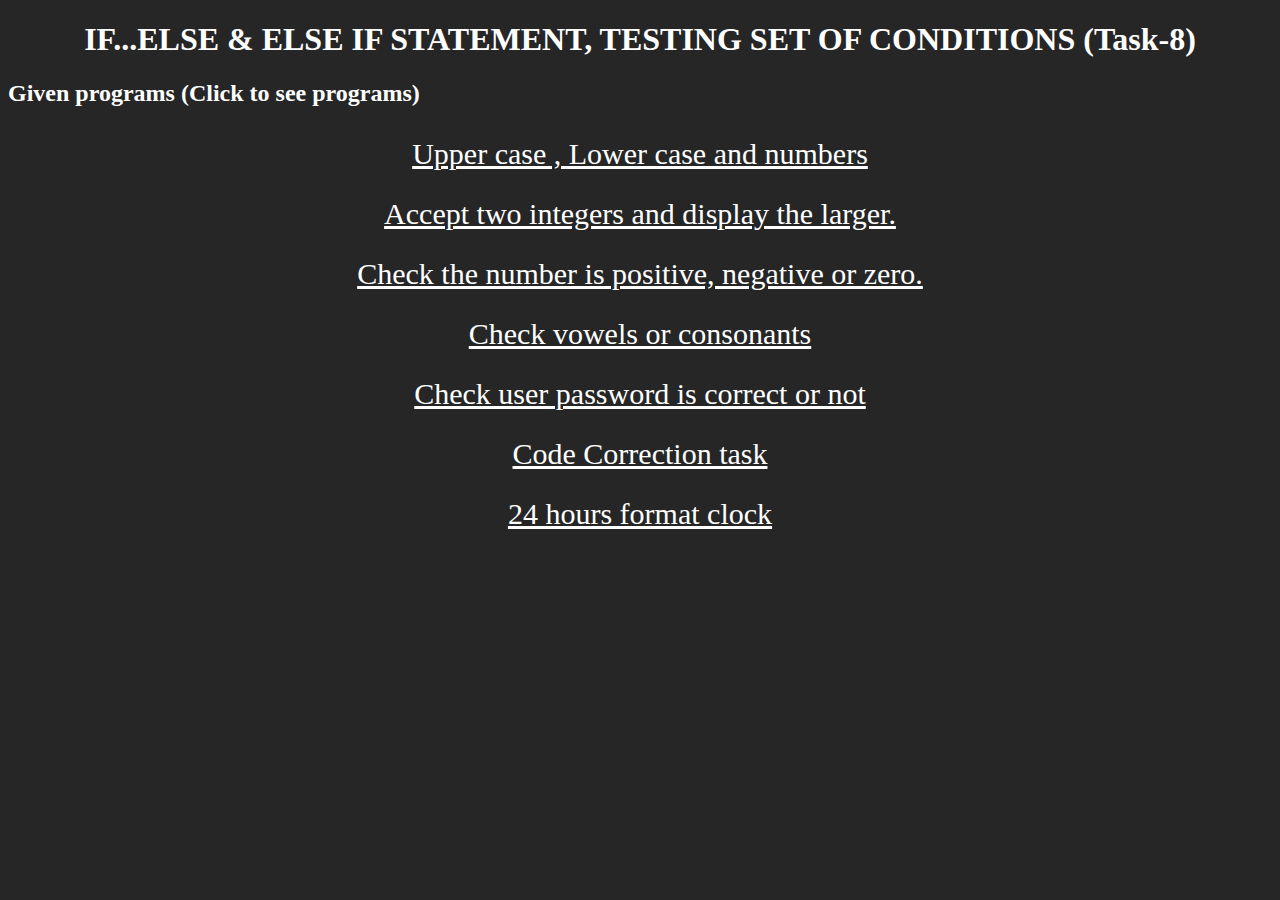
<file: index.html>
<!DOCTYPE html>
<html lang="en">
<head>
    <meta charset="UTF-8">
    <meta name="viewport" content="width=device-width, initial-scale=1.0">
    <title>Task 8</title>
    <style>
        body{
            background-color: #262626;

        }
        h1{
            text-align: center;
            color: #fff;
        }
        h2{
            color: #fff;
        }
        p a {
            font-size: 30px;
            color: #fff;
        }
        a:hover{
            color: burlywood;
        }
        .para{
            text-align: center;
            padding-top: 10px;
        }
    </style>
</head>
<body>
    <h1>IF...ELSE & ELSE IF STATEMENT,
        TESTING SET OF CONDITIONS (Task-8)
    </h1>
    <h2>Given programs (Click to see programs)</h2>
    <p class="para">
        <a href="assignments/assignment1.html" target="_blank">Upper case , Lower case and numbers</a>
    </p>

    <p class="para">
        <a href="assignments/task-2.html" target="_blank">Accept two integers and
            display the larger.</a>
    </p>
    <p class="para">
        <a href="assignments/task-3.html" target="_blank">Check the number is positive, negative or zero.</a>
    </p>
    <p class="para">
        <a href="assignments/task-4.html" target="_blank">Check vowels or consonants</a>
    </p>
    <p class="para">
        <a href="assignments/task-5.html" target="_blank">Check user password is correct or not</a>
    </p>
    <p class="para">
        <a href="assignments/task-6.html" target="_blank">Code Correction task</a>
    </p>
    <p class="para">
        <a href="assignments/task-7.html" target="_blank">24 hours format clock</a>
    </p>
    


</body>
</html>
</file>
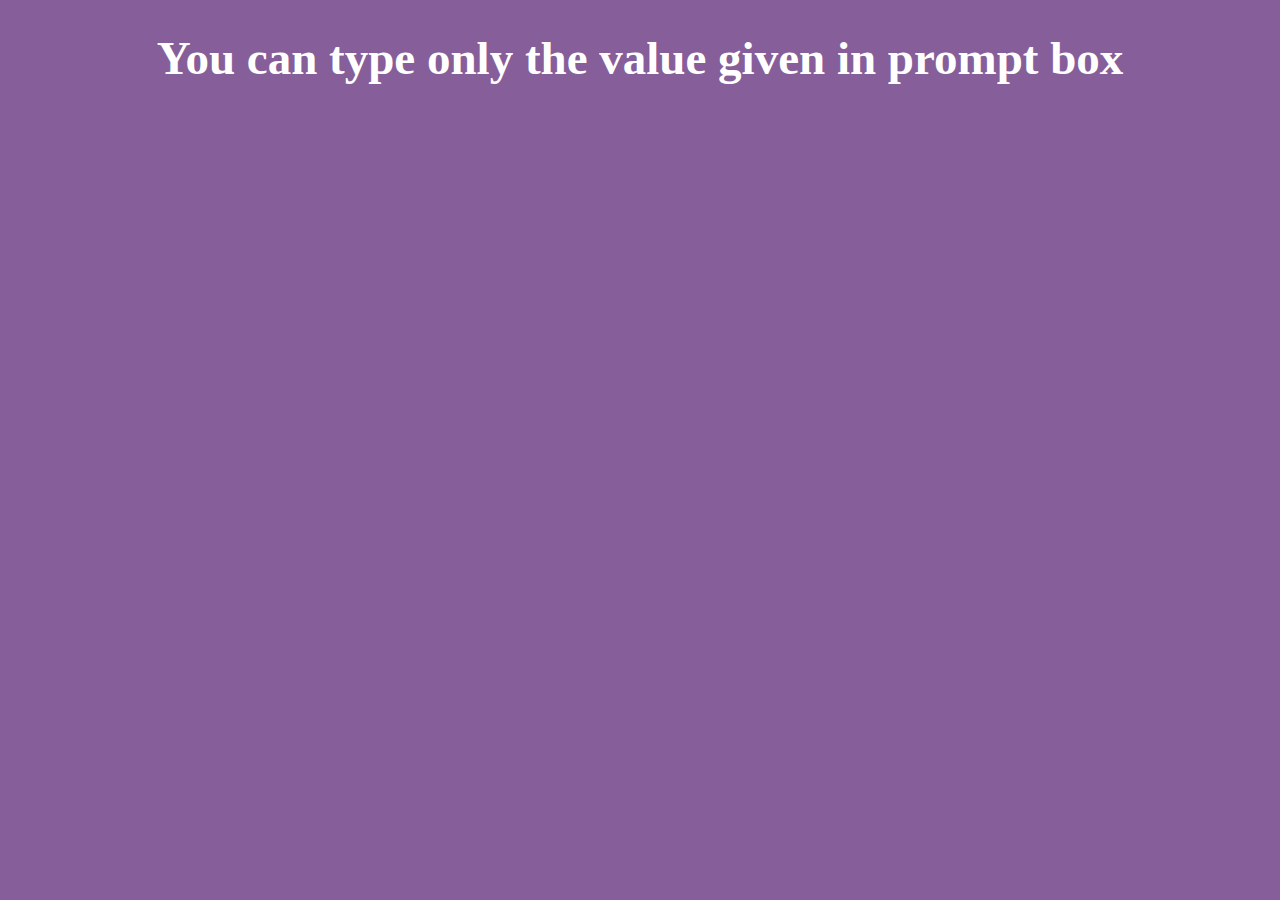
<file: assignments/assignment1.html>
<!DOCTYPE html>
<html lang="en">

<head>
    <meta charset="UTF-8">
    <meta name="viewport" content="width=device-width, initial-scale=1.0">
    <title>Program 1 </title>
    <link rel="stylesheet" href="../css/style.css">

</head>

<body>

    <script>
        alert("Program to check weather user Input is upper case letter , lower case letter or a number");
        var userInput = prompt('Enter (hello) to check weather it is upper case , lower case \n Note: (You can write numbers from 1 till 5) ', 'HELLO , hello or number');


        if (userInput == 'hello') {
            document.write(`<h1 class ="q">${userInput} has lower case letters</h1>`);
        }
        else if (userInput == 'HELLO') {
            document.write(`<h1 class ="q">${userInput} has upper case letters`);
        }
        else if (userInput == 1){
            document.write(`<h1 class ="q">${userInput} is a number`);

        }
        else if (userInput == 2){
            document.write(`<h1 class ="q">${userInput} is a number`);

        }
        else if (userInput == 3){
            document.write(`<h1 class ="q">${userInput} is a number`);

        }
        else if (userInput == 4){
            document.write(`<h1 class ="q">${userInput} is a number`);

        }
        else if (userInput == 5){
            document.write(`<h1 class ="q">${userInput} is a number`);

        }
        
        else {
            document.write(`<h1 class ="q">You can type only the value given in prompt box`);
        }


    </script>
</body>

</html>
</file>
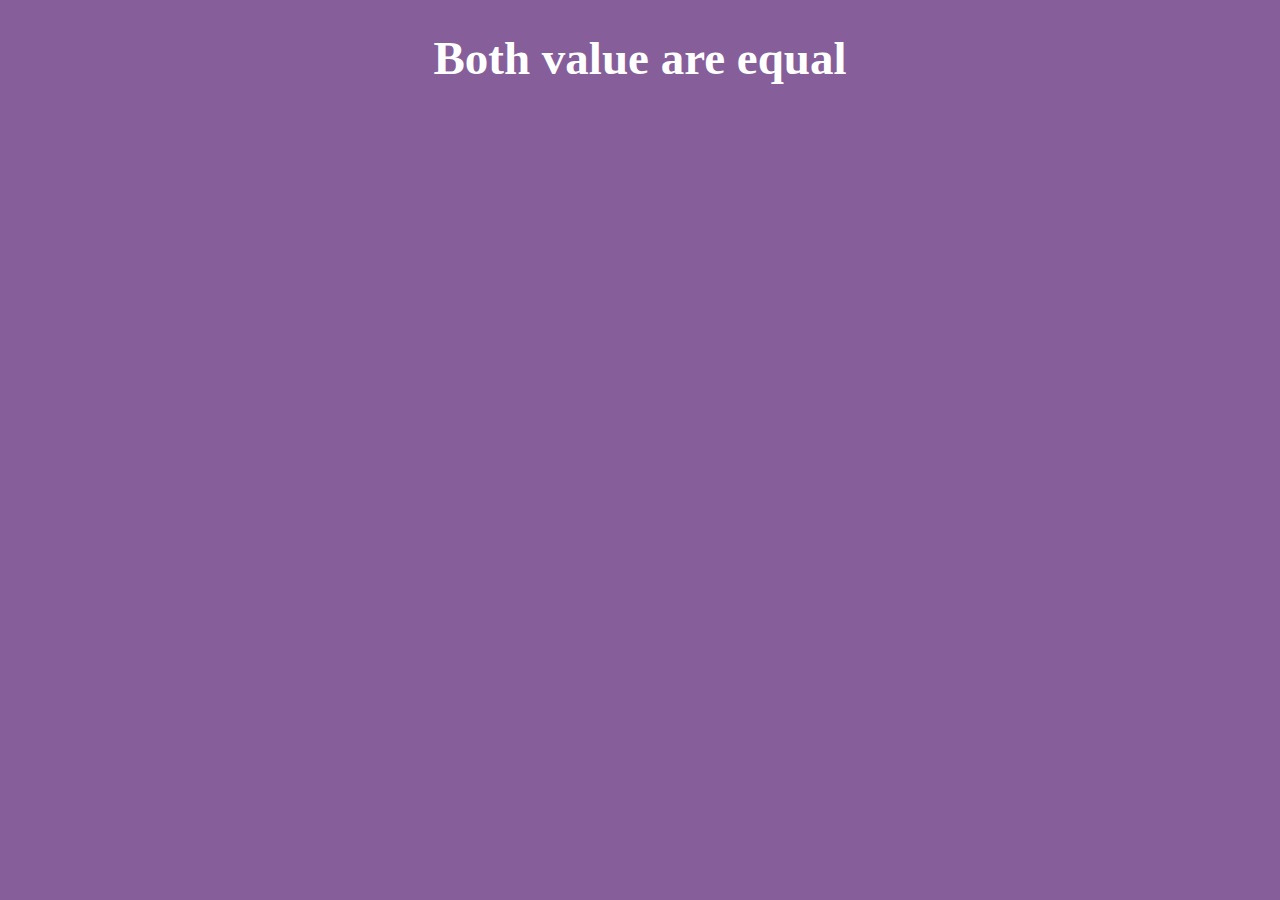
<file: assignments/task-2.html>
<!DOCTYPE html>
<html lang="en">
<head>
    <meta charset="UTF-8">
    <meta name="viewport" content="width=device-width, initial-scale=1.0">
    <title>Assignment - 2 </title>
    <link rel="stylesheet" href="../css/style.css">
</head>
<body>
    
    <script>
        alert('Write a JavaScript program that accept two integers and display the larger. Also show if the two integers are equal.')
        var firstNumber = +prompt('Enter First number');
        var secondNumber = + prompt('Enter Second number');

        if(firstNumber > secondNumber){
            document.write(`<h1 class ="q">First number ${firstNumber} has larger value than second number ${secondNumber}</h1>`);

        }
        else if(secondNumber > firstNumber){
            document.write(`<h1 class ="q">Second number ${secondNumber} has larger value than first number ${firstNumber}</h1>`);
        }
        else{
            document.write(`<h1 class ="q">Both value are equal</h1>`);


        }
    </script>
</body>
</html>
</file>
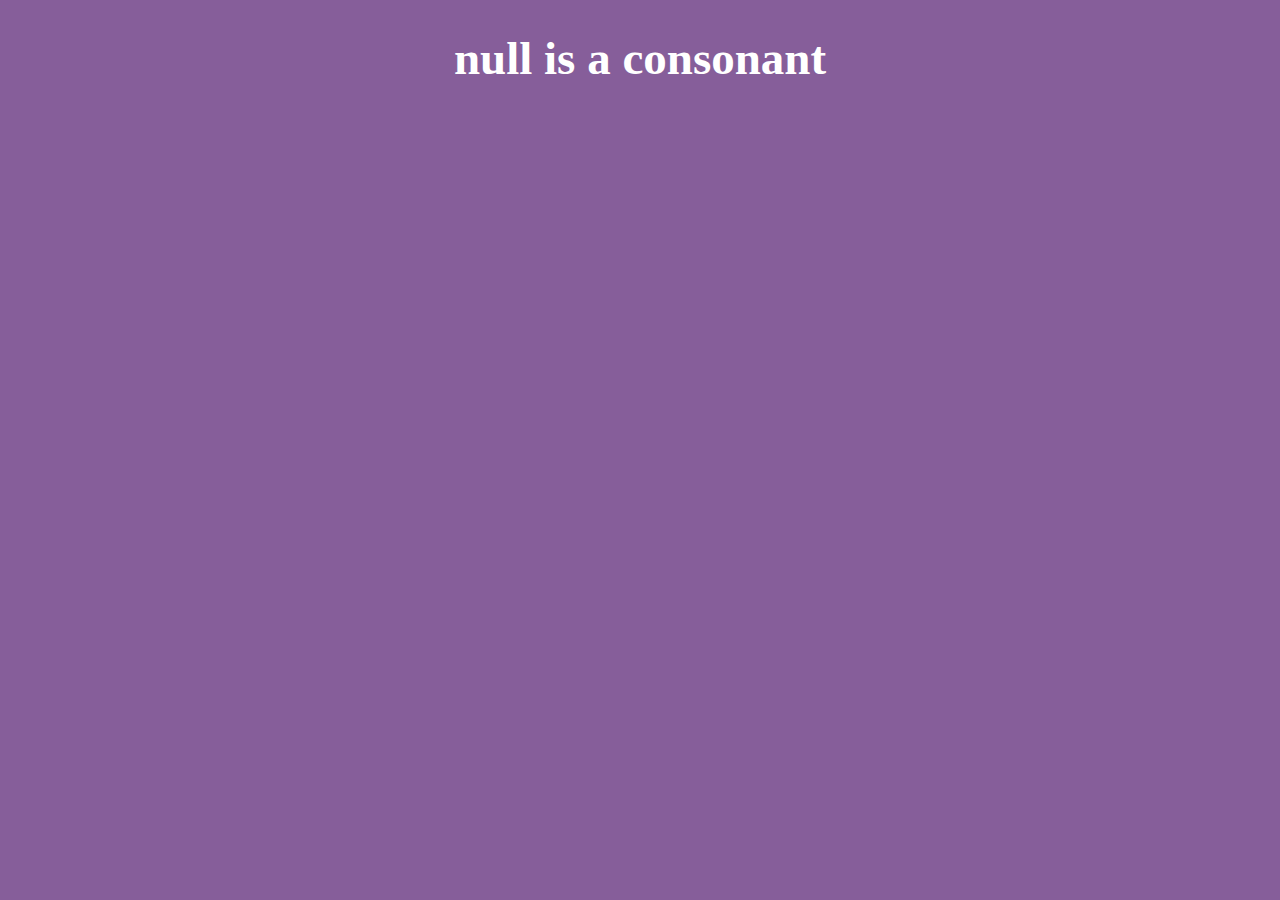
<file: assignments/task-4.html>
<!DOCTYPE html>
<html lang="en">
<head>
    <meta charset="UTF-8">
    <meta name="viewport" content="width=device-width, initial-scale=1.0">
    <title>Assigment - 4</title>
    <link rel="stylesheet" href="../css/style.css">
</head>
<body>
    
    <script>
        alert("Check if the user character is a vowel or consonants");
        var userCharacter = prompt('Check vowels & consonants here');
        if(userCharacter === 'a'){
        document.write(`<h1 class ="q">${userCharacter} is a vowel</h1>`);

        }
        else if(userCharacter === 'e'){
        document.write(`<h1 class ="q">${userCharacter} is a vowel</h1>`);

        }
        else if(userCharacter === 'i'){
        document.write(`<h1 class ="q">${userCharacter} is a vowel</h1>`);

        }
        else if(userCharacter === 'o'){
        document.write(`<h1 class ="q">${userCharacter} is a vowel</h1>`);

        }
        else if(userCharacter === 'u'){
        document.write(`<h1 class ="q">${userCharacter} is a vowel</h1>`);

        }
        else{
        document.write(`<h1 class ="q">${userCharacter} is a consonant</h1>`);

        }

    </script>
</body>
</html>
</file>
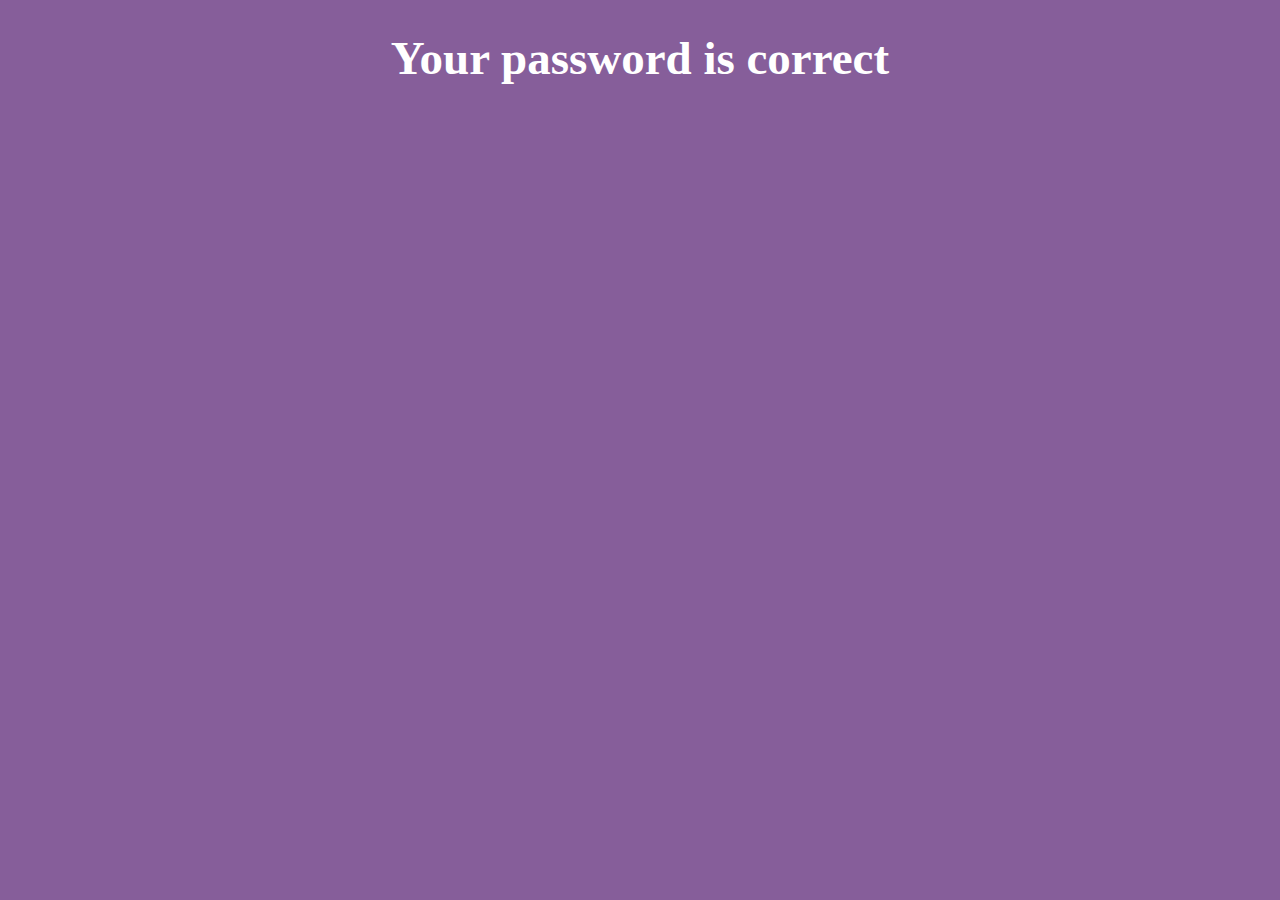
<file: assignments/task-5.html>
<!DOCTYPE html>
<html lang="en">

<head>
    <meta charset="UTF-8">
    <meta name="viewport" content="width=device-width, initial-scale=1.0">
    <title>Assignment-5</title>
    <link rel="stylesheet" href="../css/style.css">
</head>

<body>


    <script>
        var userFirstPass = prompt('Enter your password');
        var userSecondPass = prompt('Re-enter your password');

        if (userFirstPass == '' || userSecondPass == '') {
            document.write(`<h1 class ="q">Please enter your password</h1>`);
            
        } else if (userFirstPass == userSecondPass) {
            document.write(`<h1 class ="q">Your password is correct</h1>`);
            
        }
        else {
            document.write(`<h1 class ="q">Your password is incorrect password</h1>`);
        }
    </script>
</body>

</html>
</file>
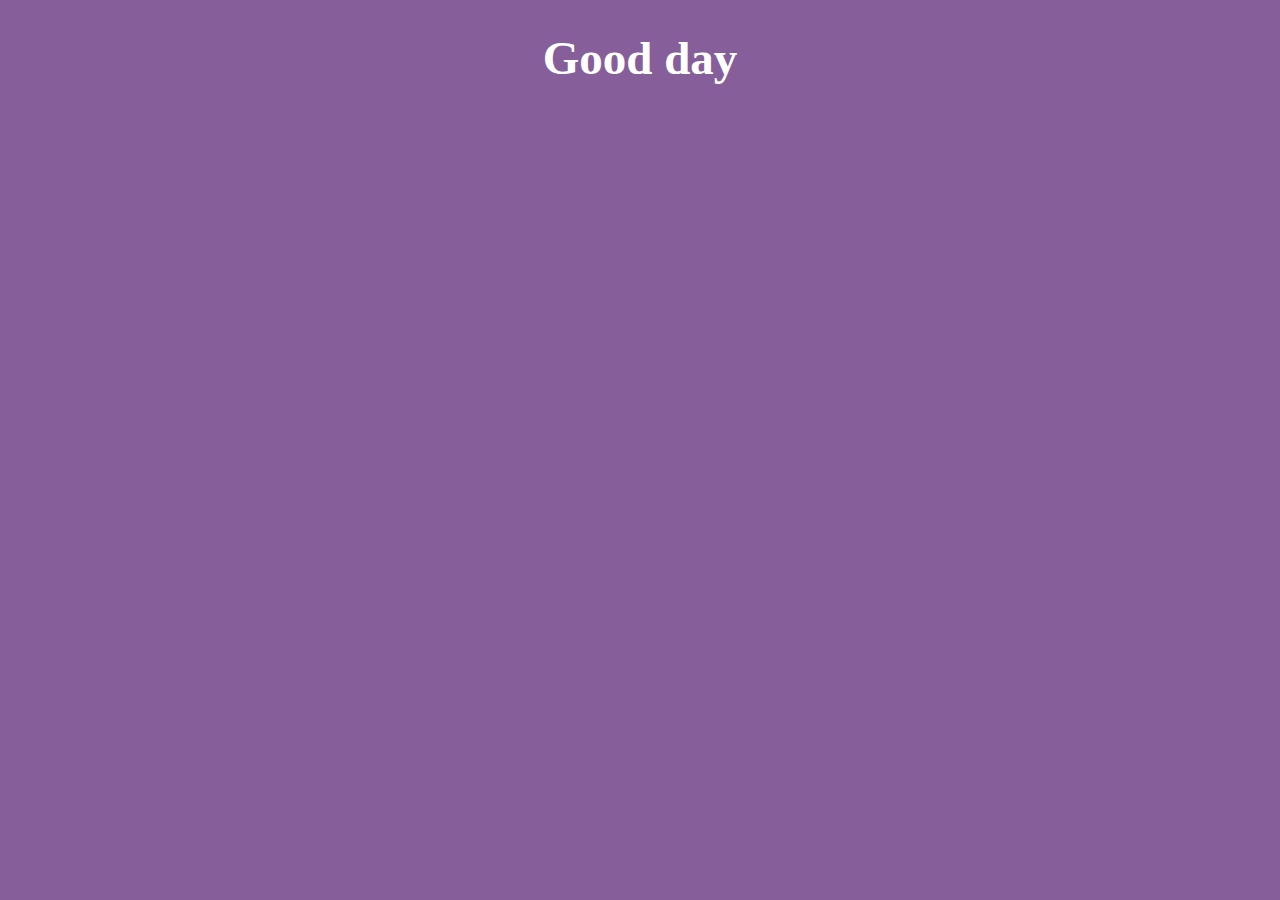
<file: assignments/task-6.html>
<!DOCTYPE html>
<html lang="en">

<head>
    <meta charset="UTF-8">
    <meta name="viewport" content="width=device-width, initial-scale=1.0">
    <title>Code - Correction</title>
    <link rel="stylesheet" href="../css/style.css">
</head>

<body>


    <script>
        /**6. This if/else statement does not work. Try to fix it:
            var greeting;
            var hour = 13;
            if (hour < 18) {
            greeting = "Good day";
            else
            greeting = "Good evening";
            }**/

        var greeting = 'Good day';
        var greet = 'Good evening';
        var hour = 13 ;
        if(18 > hour){
            document.write(`<h1 class ="q">${greeting}</h1>`);

        }
        else{
            document.write(`<h1 class ="q">${greet}</h1>`);

        }
    </script>
</body>

</html>
</file>
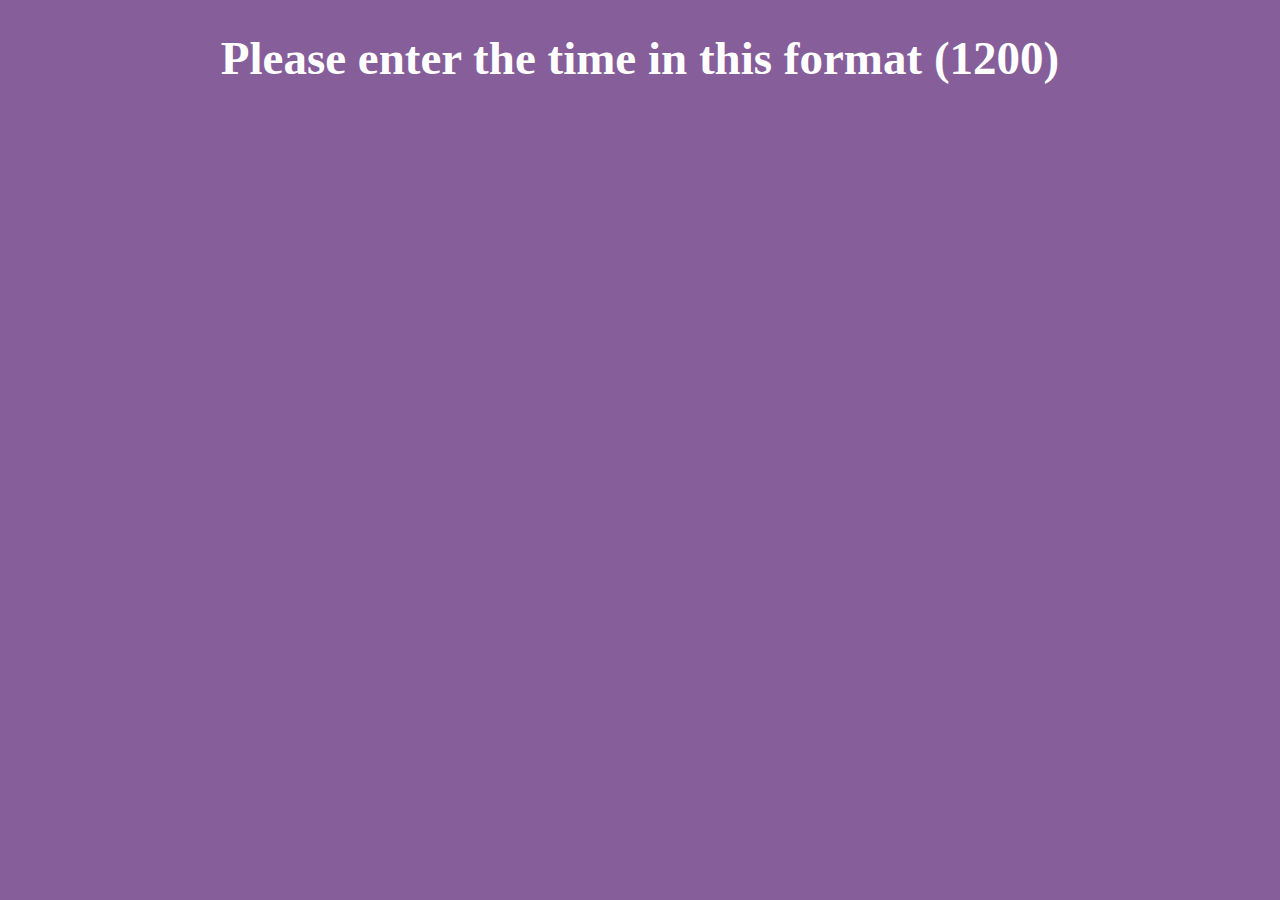
<file: assignments/task-7.html>
<!DOCTYPE html>
<html lang="en">
<head>
    <meta charset="UTF-8">
    <meta name="viewport" content="width=device-width, initial-scale=1.0">
    <title>24 hours Clock</title>
    <link rel="stylesheet" href="../css/style.css">
</head>
<body>
    <script>
        var time = +prompt('Enter a time (24hours) like this format 1900,1200,1400');
        if(time > 0 && time <=1200){
            document.write(`<h1 class ="q">Good Morning</h1>`);

        }
        else if (time > 1200 && time <=1700){
            document.write(`<h1 class ="q">Good Afternoon</h1>`);
            
        }
        else if (time > 1700 &&  time <= 2100){
            document.write(`<h1 class ="q">Good evening</h1>`);

        }else if (time > 2100 && time <= 2359){
            document.write(`<h1 class ="q">Good Night</h1>`);

        }
        else{
            document.write(`<h1 class ="q">Please enter the time in this format (1200)</h1>`);

        }
    </script>
</body>
</html>
</file>
<file: css/style.css>
body{
    background-color: #865e9a;
    color: #fff;
}
.q {
    font-size: 47px;
    text-align: center;
}
</file>
